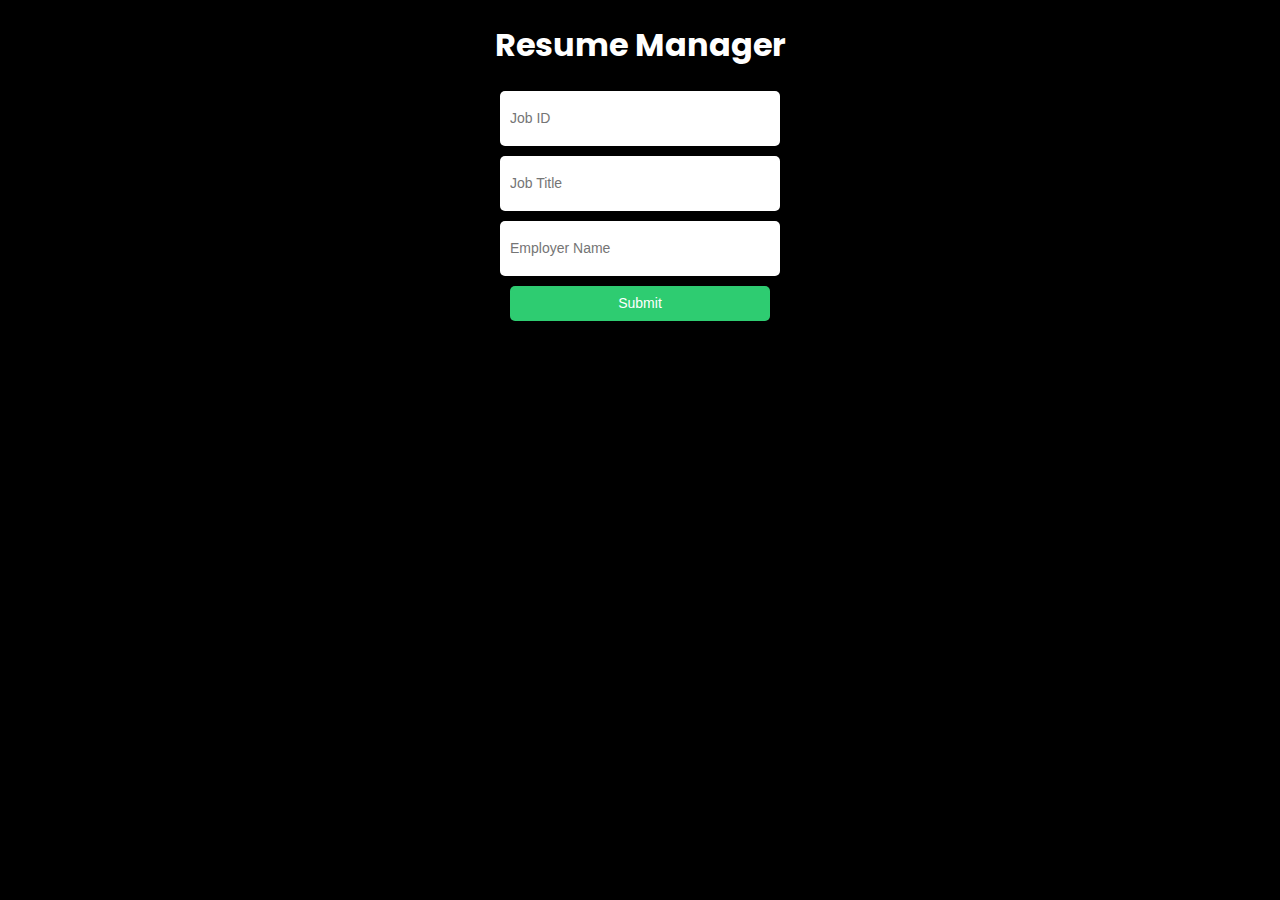
<file: src/theresumemanager/resources/index.html>
<!DOCTYPE html>
<html lang="en">

<head>
    <meta charset="UTF-8">
    <meta name="viewport" content="width=device-width, initial-scale=1.0">
    <!-- Import Poppins Font -->
    <link href="https://fonts.googleapis.com/css2?family=Poppins:wght@300;400;500;600;700&display=swap"
        rel="stylesheet">
    <title>Resume Manager</title>
    <style>
        body {
            display: flex;
            flex-direction: column;
            align-items: center;
            justify-content: center;
            margin: 0;
            padding: 0;
            font-family: "Poppins", sans-serif;
            background-color: black;
            color: white;
        }

        div#form-control {
            display: flex;
            flex-direction: column;
            align-items: center;
            justify-content: center;
        }

        div#form-control form {
            display: flex;
            flex-direction: column;
            align-items: center;
            justify-content: center;
            width: 100%;
            gap: 10px;
        }

        div#form-control form input {
            width: 260px;
            height: 35px;
            border: none;
            border-radius: 5px;
            padding: 10px;
            font-size: 14px;
        }

        div#form-control form input[type="submit"],
        div#form-control form input[type="button"] {
            border: none;
            border-radius: 5px;
            padding: 0;
            box-shadow: 0;
            margin: 0;
            border: none;
            font-size: 14px;
            background-color: #2ecc71;
            color: white;
            cursor: pointer;
        }
    </style>
</head>

<body>
    <h1>Resume Manager</h1>
    <div id="form-control">
        <form id="ManagerForm">
            <input type="text" name="job_number" id="job_id" placeholder="Job ID" required>
            <input type="text" name="job_role" id="job_role" placeholder="Job Title" required>
            <input type="text" name="employer_name" id="employer_name" placeholder="Employer Name" required>
            <input type="submit" id="submit-btn" value="Submit">
        </form>
    </div>
    <script>
        async function fetchdata(url, callback, isLoading) {
            try {
                isLoading(true)
                const resp = await fetch(url);
                const responseData = await resp.json();
                callback(responseData);
            } catch (err) {
                console.log(err);
            } finally {
                isLoading(false)
            }
        }

        const isLoading = (isLoading) => {
            const submitbtn = document.querySelector('#submit-btn')
            if (isLoading) {
                submitbtn.value = 'Loading...'
                submitbtn.disabled = true
            } else {
                submitbtn.disabled = false
                submitbtn.value = 'Submit'
            }
        }

        document.querySelector('#ManagerForm').addEventListener('submit', function (event) {
            event.preventDefault(); // Prevent the default form submission behavior

            const job_id = document.querySelector('#job_id').value;
            const job_title = document.querySelector('#job_role').value;
            const Employer_name = document.querySelector('#employer_name').value;

            const data = {
                job_id,
                job_title,
                Employer_name
            };

            const url = 'https://resume.anshil.me/api/v1/resume/generate?job_number=' + job_id + '&employer_name=' + Employer_name + '&job_role=' + job_title;

            fetchdata(url, data => {
                const formControl = document.querySelector('#ManagerForm');
                formControl.innerHTML = `
                <label for="resume">Resume URL</label>
                <input type="text" name="resume" id="resume" value="https://resume.anshil.me/api/v1/get/resume/${data.data.uuid}" readonly>
                <div style="display: flex; flex-direction: row; gap: 10px; width:50%;">
                    <input type="button" value="Copy" onclick="navigator.clipboard.writeText('https://resume.anshil.me/api/v1/get/resume/${data.data.uuid}')">
                    <input type="button" value="Download" onclick="window.open('https://resume.anshil.me/api/v1/get/resume/${data.data.uuid}')">
                `
            }, isLoading);
        });

    </script>
</body>

</html>
</file>
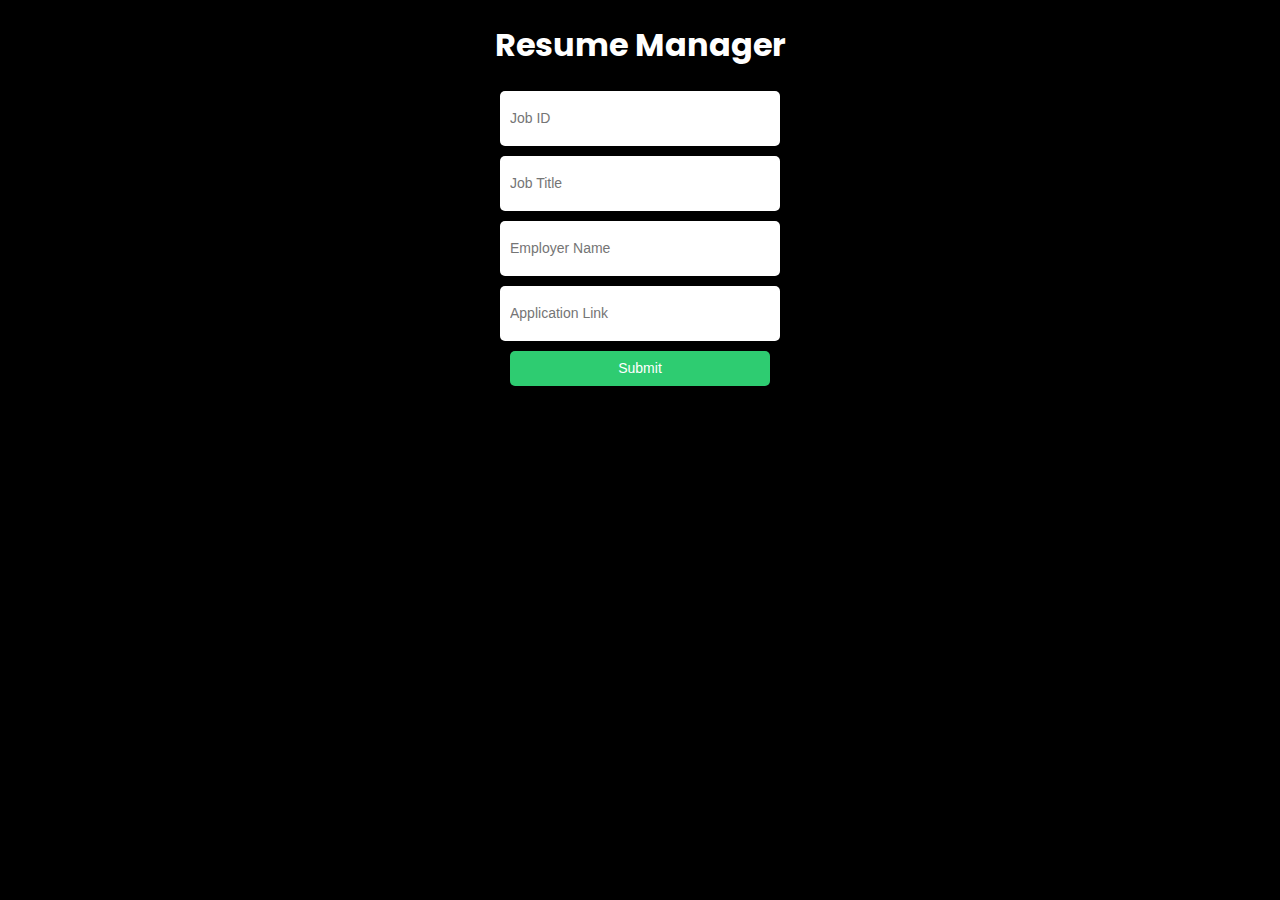
<file: services/api/src/theresumemanager/resources/index.html>
<!DOCTYPE html>
<html lang="en">

<head>
    <meta charset="UTF-8">
    <meta name="viewport" content="width=device-width, initial-scale=1.0">
    <!-- Import Poppins Font -->
    <link href="https://fonts.googleapis.com/css2?family=Poppins:wght@300;400;500;600;700&display=swap"
        rel="stylesheet">
    <title>Resume Manager</title>
    <style>
        body {
            display: flex;
            flex-direction: column;
            align-items: center;
            justify-content: center;
            margin: 0;
            padding: 0;
            font-family: "Poppins", sans-serif;
            background-color: black;
            color: white;
        }

        div#form-control {
            display: flex;
            flex-direction: column;
            align-items: center;
            justify-content: center;
        }

        div#form-control form {
            display: flex;
            flex-direction: column;
            align-items: center;
            justify-content: center;
            width: 100%;
            gap: 10px;
        }

        div#form-control form input {
            width: 260px;
            height: 35px;
            border: none;
            border-radius: 5px;
            padding: 10px;
            font-size: 14px;
        }

        div#form-control form input[type="submit"],
        div#form-control form input[type="button"] {
            border: none;
            border-radius: 5px;
            padding: 0;
            box-shadow: 0;
            margin: 0;
            border: none;
            font-size: 14px;
            background-color: #2ecc71;
            color: white;
            cursor: pointer;
        }
    </style>
</head>

<body>
    <h1>Resume Manager</h1>
    <div id="form-control">
        <form id="ManagerForm">
            <input type="text" name="job_number" id="job_id" placeholder="Job ID" required>
            <input type="text" name="job_role" id="job_role" placeholder="Job Title" required>
            <input type="text" name="employer_name" id="employer_name" placeholder="Employer Name" required>
            <input type="text" name="application_link" id="application_link" placeholder="Application Link" required>
            <input type="submit" id="submit-btn" value="Submit">
        </form>
    </div>
    <script>
        async function fetchdata(url, callback, isLoading) {
            try {
                isLoading(true)
                const resp = await fetch(url);
                const responseData = await resp.json();
                callback(responseData);
            } catch (err) {
                console.log(err);
            } finally {
                isLoading(false)
            }
        }

        const isLoading = (isLoading) => {
            const submitbtn = document.querySelector('#submit-btn')
            if (isLoading) {
                submitbtn.value = 'Loading...'
                submitbtn.disabled = true
            } else {
                submitbtn.disabled = false
                submitbtn.value = 'Submit'
            }
        }

        document.querySelector('#ManagerForm').addEventListener('submit', function (event) {
            event.preventDefault(); // Prevent the default form submission behavior

            const job_id = document.querySelector('#job_id').value;
            const job_title = document.querySelector('#job_role').value;
            const Employer_name = document.querySelector('#employer_name').value;
            const application_link = document.querySelector('#application_link').value;

            const data = {
                job_id,
                job_title,
                Employer_name,
                application_link
            };
            const protocol = window.location.protocol;
            const host = window.location.host;

            const domain = `${protocol}//${host}`;
            
            const url = `${domain}/api/v1/resume/create?job_number=${job_id}&employer_name=${Employer_name}&job_role=${job_title}&application_link=${application_link}`;
            fetchdata(url, data => {
                const formControl = document.querySelector('#ManagerForm');
                const get_url  = `${domain}/api/v1/resume/get/${data.data.uuid}`;

                formControl.innerHTML = `
                <label for="resume">Resume URL</label>
                <input type="text" name="resume" id="resume" value="${get_url}" readonly>
                <div style="display: flex; flex-direction: row; gap: 10px; width:50%;">
                    <input type="button" value="Copy" onclick="navigator.clipboard.writeText('${get_url}')">
                    <input type="button" value="Download" onclick="window.open('${get_url}')">
                `
            }, isLoading);
        });

    </script>
</body>

</html>
</file>
